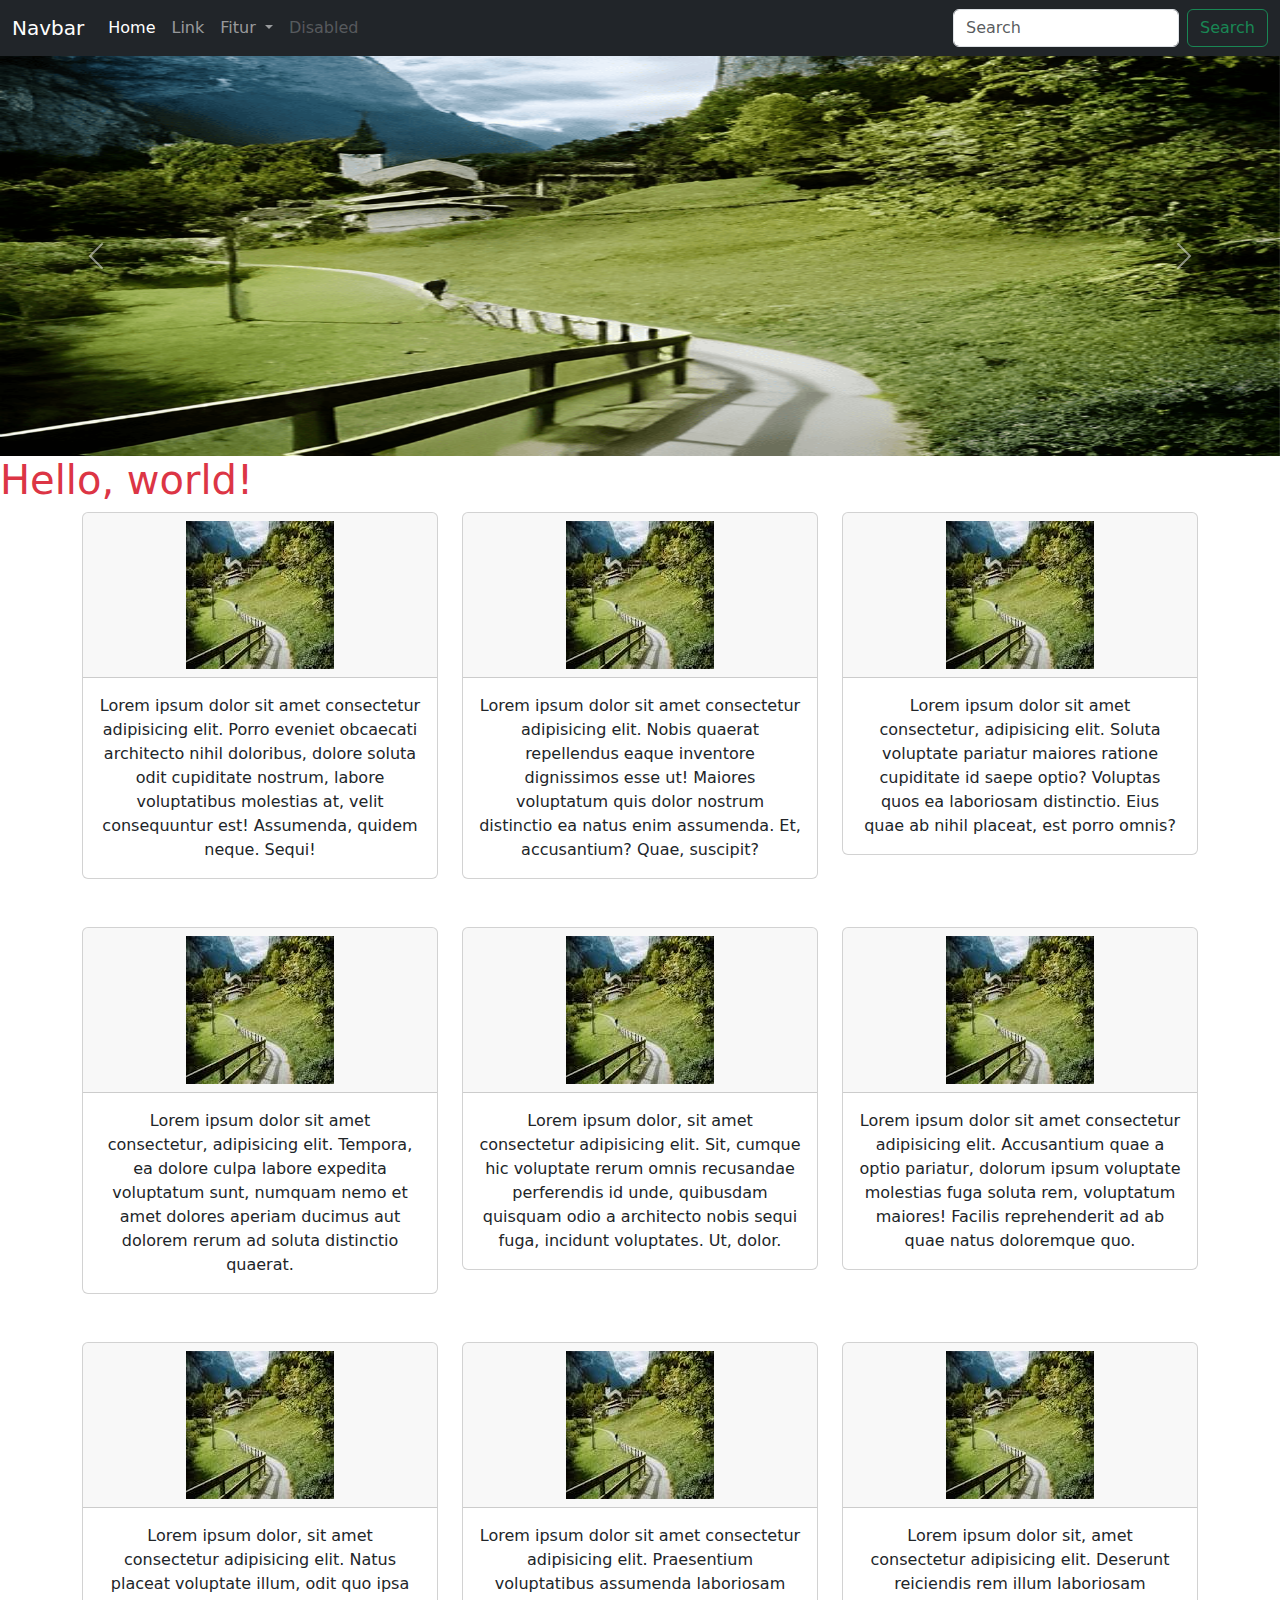
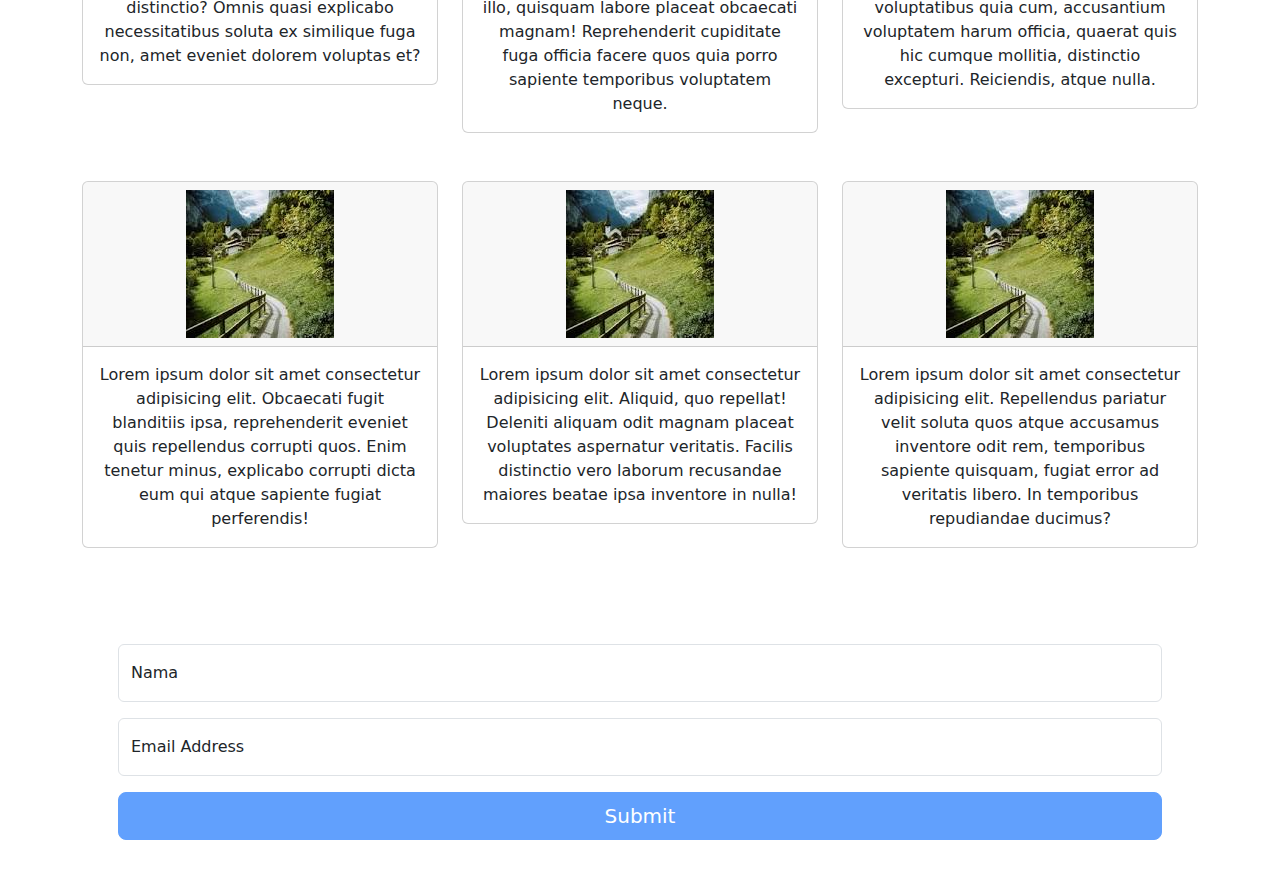
<file: P12/index.html>
<!doctype html>
<html lang="en">
  <head>
    <meta charset="utf-8">
    <meta name="viewport" content="width=device-width, initial-scale=1">
    <title>Bootstrap demo</title>
    <link href="https://cdn.jsdelivr.net/npm/bootstrap@5.3.3/dist/css/bootstrap.min.css" rel="stylesheet" integrity="sha384-QWTKZyjpPEjISv5WaRU9OFeRpok6YctnYmDr5pNlyT2bRjXh0JMhjY6hW+ALEwIH" crossorigin="anonymous">
  </head>
  <body>
    <section>
        <nav class="navbar navbar-expand-lg bg-dark navbar-dark text-light">
            <div class="container-fluid">
              <a class="navbar-brand" href="#">Navbar</a>
              <button class="navbar-toggler" type="button" data-bs-toggle="collapse" data-bs-target="#navbarSupportedContent" aria-controls="navbarSupportedContent" aria-expanded="false" aria-label="Toggle navigation">
                <span class="navbar-toggler-icon"></span>
              </button>
              <div class="collapse navbar-collapse" id="navbarSupportedContent">
                <ul class="navbar-nav me-auto mb-2 mb-lg-0">
                  <li class="nav-item">
                    <a class="nav-link active" aria-current="page" href="#">Home</a>
                  </li>
                  <li class="nav-item">
                    <a class="nav-link" href="#">Link</a>
                  </li>
                  <li class="nav-item dropdown">
                    <a class="nav-link dropdown-toggle" href="#" role="button" data-bs-toggle="dropdown" aria-expanded="false">
                      Fitur
                    </a>
                    <ul class="dropdown-menu">
                      <li><a class="dropdown-item" href="#">Bisa Masak</a></li>
                      <li><a class="dropdown-item" href="#">Nisa</a></li>
                      <li><a class="dropdown-item" href="#">STT-NF</a></li>
                      <li><hr class="dropdown-divider"></li>
                      <li><a class="dropdown-item" href="#">Something else here</a></li>
                    </ul>
                  </li>
                  <li class="nav-item">
                    <a class="nav-link disabled" aria-disabled="true">Disabled</a>
                  </li>
                </ul>
                <form class="d-flex" role="search">
                  <input class="form-control me-2" type="search" placeholder="Search" aria-label="Search">
                  <button class="btn btn-outline-success" type="submit">Search</button>
                </form>
              </div>
            </div>
          </nav>
          <div id="carouselExample" class="carousel slide">
            <div class="carousel-inner">
              <div class="carousel-item active">
                <img  style="height: 400px;" src="image.png" class="d-block w-100" alt="...">
              </div>
              <div class="carousel-item">
                <img   style="height: 400px;" src="image.png" class="d-block w-100" alt="...">
              </div>
              <div class="carousel-item">
                <img   style="height: 400px;" src="image.png" class="d-block w-100" alt="...">
              </div>
            </div>
            <button class="carousel-control-prev" type="button" data-bs-target="#carouselExample" data-bs-slide="prev">
              <span class="carousel-control-prev-icon" aria-hidden="true"></span>
              <span class="visually-hidden">Previous</span>
            </button>
            <button class="carousel-control-next" type="button" data-bs-target="#carouselExample" data-bs-slide="next">
              <span class="carousel-control-next-icon" aria-hidden="true"></span>
              <span class="visually-hidden">Next</span>
            </button>
          </div>
    </section>
    <h1 class="text-danger">Hello, world!</h1>
    <div class="container text-center">
        <div class="row">
            <div class="col-md-4 mb-5">
                <div class="card">
                    <div class="card-header">
                        <img src="foto alam.jpg" class="img-fluid" alt="">
                    </div>
                    <div class="card-body">Lorem ipsum dolor sit amet consectetur adipisicing elit. Porro eveniet obcaecati architecto nihil doloribus, dolore soluta odit cupiditate nostrum, labore voluptatibus molestias at, velit consequuntur est! Assumenda, quidem neque. Sequi!</div>
                </div>
            </div>
            <div class="col-md-4 mb-5">
                <div class="card">
                    <div class="card-header">
                        <img src="foto alam.jpg" class="img-fluid" alt="">
                    </div>
                    <div class="card-body">Lorem ipsum dolor sit amet consectetur adipisicing elit. Nobis quaerat repellendus eaque inventore dignissimos esse ut! Maiores voluptatum quis dolor nostrum distinctio ea natus enim assumenda. Et, accusantium? Quae, suscipit?</div>
                </div>
            </div>
            <div class="col-md-4 mb-5">
                <div class="card">
                    <div class="card-header">
                        <img src="foto alam.jpg" class="img-fluid" alt="">
                    </div>
                    <div class="card-body">Lorem ipsum dolor sit amet consectetur, adipisicing elit. Soluta voluptate pariatur maiores ratione cupiditate id saepe optio? Voluptas quos ea laboriosam distinctio. Eius quae ab nihil placeat, est porro omnis?</div>
                </div>
            </div>
            <div class="col-md-4 mb-5">
                <div class="card">
                    <div class="card-header">
                        <img src="foto alam.jpg" class="img-fluid" alt="">
                    </div>
                    <div class="card-body">Lorem ipsum dolor sit amet consectetur, adipisicing elit. Tempora, ea dolore culpa labore expedita voluptatum sunt, numquam nemo et amet dolores aperiam ducimus aut dolorem rerum ad soluta distinctio quaerat.</div>
                </div>
            </div>
            <div class="col-md-4 mb-5">
                <div class="card">
                    <div class="card-header">
                        <img src="foto alam.jpg" class="img-fluid" alt="">
                    </div>
                    <div class="card-body">Lorem ipsum dolor, sit amet consectetur adipisicing elit. Sit, cumque hic voluptate rerum omnis recusandae perferendis id unde, quibusdam quisquam odio a architecto nobis sequi fuga, incidunt voluptates. Ut, dolor.</div>
                </div>
            </div>
            <div class="col-md-4 mb-5">
                <div class="card">
                    <div class="card-header">
                        <img src="foto alam.jpg" class="img-fluid" alt="">
                    </div>
                    <div class="card-body ">Lorem ipsum dolor sit amet consectetur adipisicing elit. Accusantium quae a optio pariatur, dolorum ipsum voluptate molestias fuga soluta rem, voluptatum maiores! Facilis reprehenderit ad ab quae natus doloremque quo.</div>
                </div>
            </div>
            <div class="col-md-4 mb-5">
                <div class="card">
                    <div class="card-header">
                        <img src="foto alam.jpg" class="img-fluid" alt="">
                    </div>
                    <div class="card-body">Lorem ipsum dolor, sit amet consectetur adipisicing elit. Natus placeat voluptate illum, odit quo ipsa distinctio? Omnis quasi explicabo necessitatibus soluta ex similique fuga non, amet eveniet dolorem voluptas et?</div>
                </div>
            </div>
            <div class="col-md-4 mb-5">
                <div class="card">
                    <div class="card-header">
                        <img src="foto alam.jpg" class="img-fluid" alt="">
                    </div>
                    <div class="card-body">Lorem ipsum dolor sit amet consectetur adipisicing elit. Praesentium voluptatibus assumenda laboriosam illo, quisquam labore placeat obcaecati magnam! Reprehenderit cupiditate fuga officia facere quos quia porro sapiente temporibus voluptatem neque.</div>
                </div>
            </div>
            <div class="col-md-4 mb-5">
                <div class="card">
                    <div class="card-header">
                        <img src="foto alam.jpg" class="img-fluid" alt="">
                    </div>
                    <div class="card-body">Lorem ipsum dolor sit, amet consectetur adipisicing elit. Deserunt reiciendis rem illum laboriosam voluptatibus quia cum, accusantium voluptatem harum officia, quaerat quis hic cumque mollitia, distinctio excepturi. Reiciendis, atque nulla.</div>
                </div>
            </div>
            <div class="col-md-4 mb-5">
                <div class="card">
                    <div class="card-header">
                        <img src="foto alam.jpg" class="img-fluid" alt="">
                    </div>
                    <div class="card-body">Lorem ipsum dolor sit amet consectetur adipisicing elit. Obcaecati fugit blanditiis ipsa, reprehenderit eveniet quis repellendus corrupti quos. Enim tenetur minus, explicabo corrupti dicta eum qui atque sapiente fugiat perferendis!</div>
                </div>
            </div>
            <div class="col-md-4 mb-5">
                <div class="card">
                    <div class="card-header">
                        <img src="foto alam.jpg" class="img-fluid" alt="">
                    </div>
                    <div class="card-body">Lorem ipsum dolor sit amet consectetur adipisicing elit. Aliquid, quo repellat! Deleniti aliquam odit magnam placeat voluptates aspernatur veritatis. Facilis distinctio vero laborum recusandae maiores beatae ipsa inventore in nulla!</div>
                </div>
            </div>
            <div class="col-md-4 mb-5">
                <div class="card">
                    <div class="card-header">
                        <img src="foto alam.jpg" class="img-fluid" alt="">
                    </div>
                    <div class="card-body">Lorem ipsum dolor sit amet consectetur adipisicing elit. Repellendus pariatur velit soluta quos atque accusamus inventore odit rem, temporibus sapiente quisquam, fugiat error ad veritatis libero. In temporibus repudiandae ducimus?</div>
                </div>
            </div>
            <var></var>
          </div>
        </div>
      </div>
      <div class="container px-5 my-5">
        <form id="contactForm" data-sb-form-api-token="API_TOKEN">
            <div class="form-floating mb-3">
                <input class="form-control" id="nama" type="text" placeholder="Nama" data-sb-validations="required" />
                <label for="nama">Nama</label>
                <div class="invalid-feedback" data-sb-feedback="nama:required">Nama is required.</div>
            </div>
            <div class="form-floating mb-3">
                <input class="form-control" id="emailAddress" type="email" placeholder="Email Address" data-sb-validations="required,email" />
                <label for="emailAddress">Email Address</label>
                <div class="invalid-feedback" data-sb-feedback="emailAddress:required">Email Address is required.</div>
                <div class="invalid-feedback" data-sb-feedback="emailAddress:email">Email Address Email is not valid.</div>
            </div>
            <div class="d-none" id="submitSuccessMessage">
                <div class="text-center mb-3">
                    <div class="fw-bolder">Form submission successful!</div>
                    <p>To activate this form, sign up at</p>
                    <a href="https://startbootstrap.com/solution/contact-forms">https://startbootstrap.com/solution/contact-forms</a>
                </div>
            </div>
            <div class="d-none" id="submitErrorMessage">
                <div class="text-center text-danger mb-3">Error sending message!</div>
            </div>
            <div class="d-grid">
                <button class="btn btn-primary btn-lg disabled" id="submitButton" type="submit">Submit</button>
            </div>
        </form>
    </div>
    <script src="https://cdn.startbootstrap.com/sb-forms-latest.js"></script>
    <script src="https://cdn.jsdelivr.net/npm/bootstrap@5.3.3/dist/js/bootstrap.bundle.min.js" integrity="sha384-YvpcrYf0tY3lHB60NNkmXc5s9fDVZLESaAA55NDzOxhy9GkcIdslK1eN7N6jIeHz" crossorigin="anonymous"></script>
  </body>
</html>
</file>
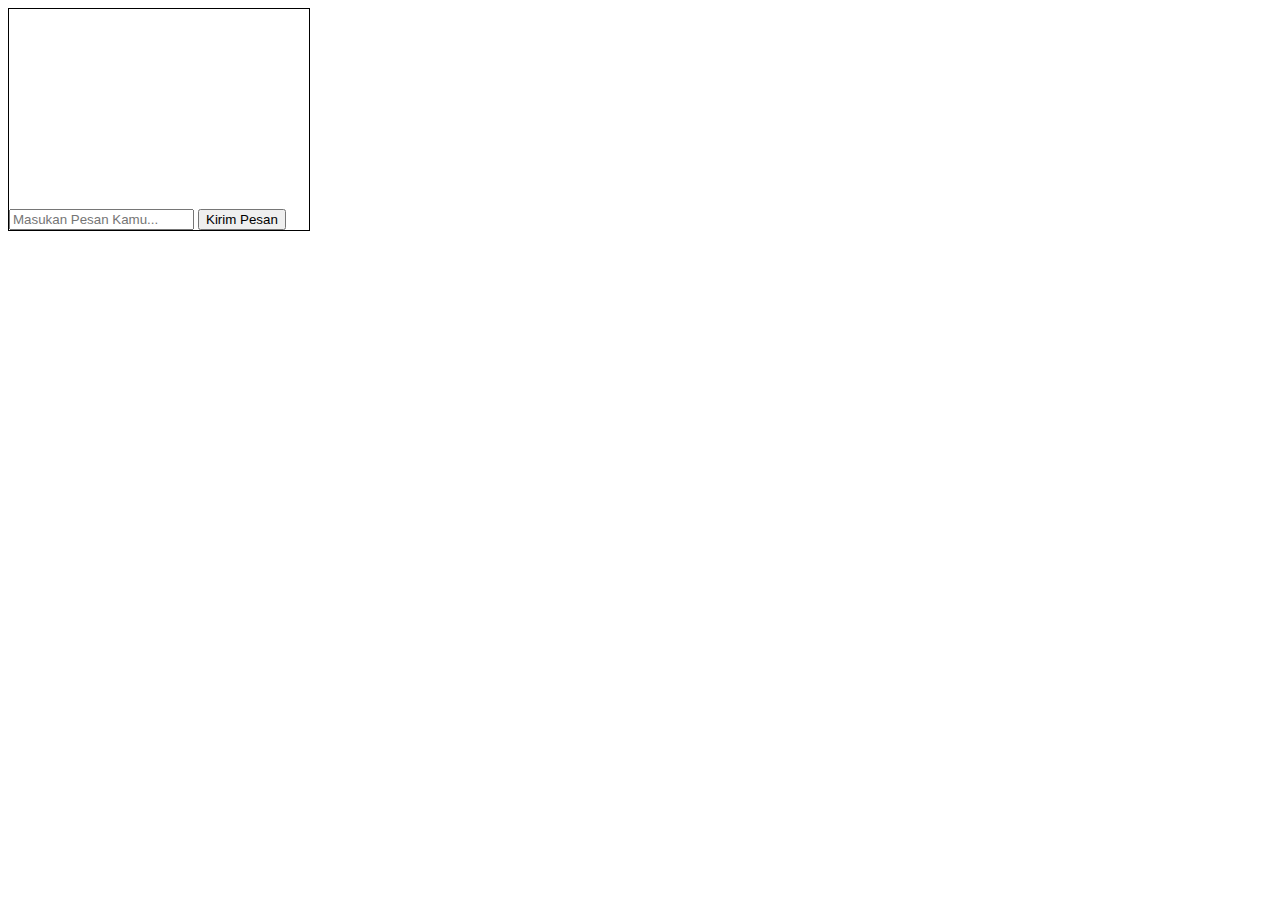
<file: P11/chat.html>
<!DOCTYPE html>
<html lang="en">
<head>
    <meta charset="UTF-8">
    <meta name="viewport" content="width=device-width, initial-scale=1.0">
    <title>Chat App</title>

    <style>
        .container{
            border: 1px solid black;
            width: 300px;
        }
        #messages{
            height: 200px;
        }
        
    </style>

</head>
<body>
    <div class="container">
        <div class="pesan" id="messages"></div>

        <input type="text" id="chat" placeholder="Masukan Pesan Kamu...">
        <button onclick="newchat()">Kirim Pesan</button>
    </div>

    <script>
        function newchat(){
            let messages = document.getElementById('messages')
            let chat = document.getElementById('chat')

            let chatElement = document.createElement('div')
            chatElement.textContent= chat.value
            messages.appendChild(chatElement)
            chat.value = ""
        }
    </script>
</body>
</html>
</file>
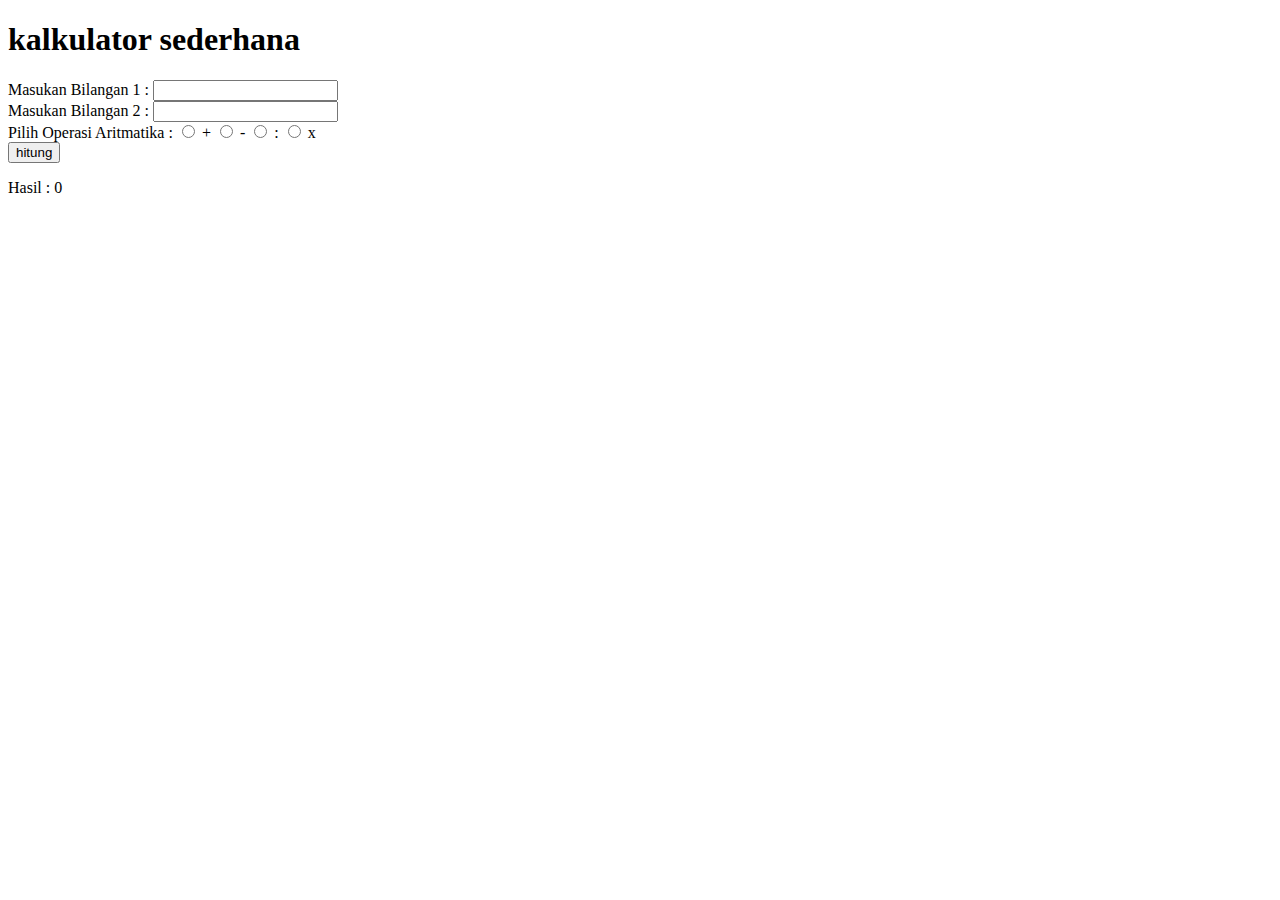
<file: P11/kalkulator.html>
<!DOCTYPE html>
<html lang="en">
<head>
    <meta charset="UTF-8">
    <meta name="viewport" content="width=device-width, initial-scale=1.0">
    <title>kalkulator sederhana</title>
</head>
<body>
    <h1>kalkulator sederhana</h1>

    <label for="bil1">Masukan Bilangan 1 :</label>
    <input type="number" id="bil1">
    <br>
    <label for="bil2">Masukan Bilangan 2 :</label>
    <input type="number" id="bil2">
    <br>
    <label for="">Pilih Operasi Aritmatika :</label>
    <input type="radio" name="operasi" value="tambah"> +
    <input type="radio" name="operasi" value="kurang"> -
    <input type="radio" name="operasi" value="bagi"> :
    <input type="radio" name="operasi" value="kali"> x

    <br>

    <input type="button" value="hitung" onclick="kalkulator()">

    <p>Hasil : <span id="hasil">0</span></p>

    <script>
        function  kalkulator(){
            let bil1 = parseInt(document.getElementById('bil1').
            value);
            let bil2 = parseInt(document.getElementById('bil2').
            value);
            let operasi = document.querySelector('input[name=operasi]:checked').value;
            let hasil = document.querySelector('#hasil')

            switch (operasi){
                case "tambah":
                    hasil.innerHTML = bil1 + bil2;
                    break;
                case "kurang":
                    hasil.innerHTML = bil1 - bil2;
                    break;
                case "bagi":
                    hasil.innerHTML = bil1 / bil2;
                    break;
                case "kali":
                    hasil.innerHTML = bil1 * bil2;
                    break;
            }
        }
    </script>
</body>
</html>
</file>
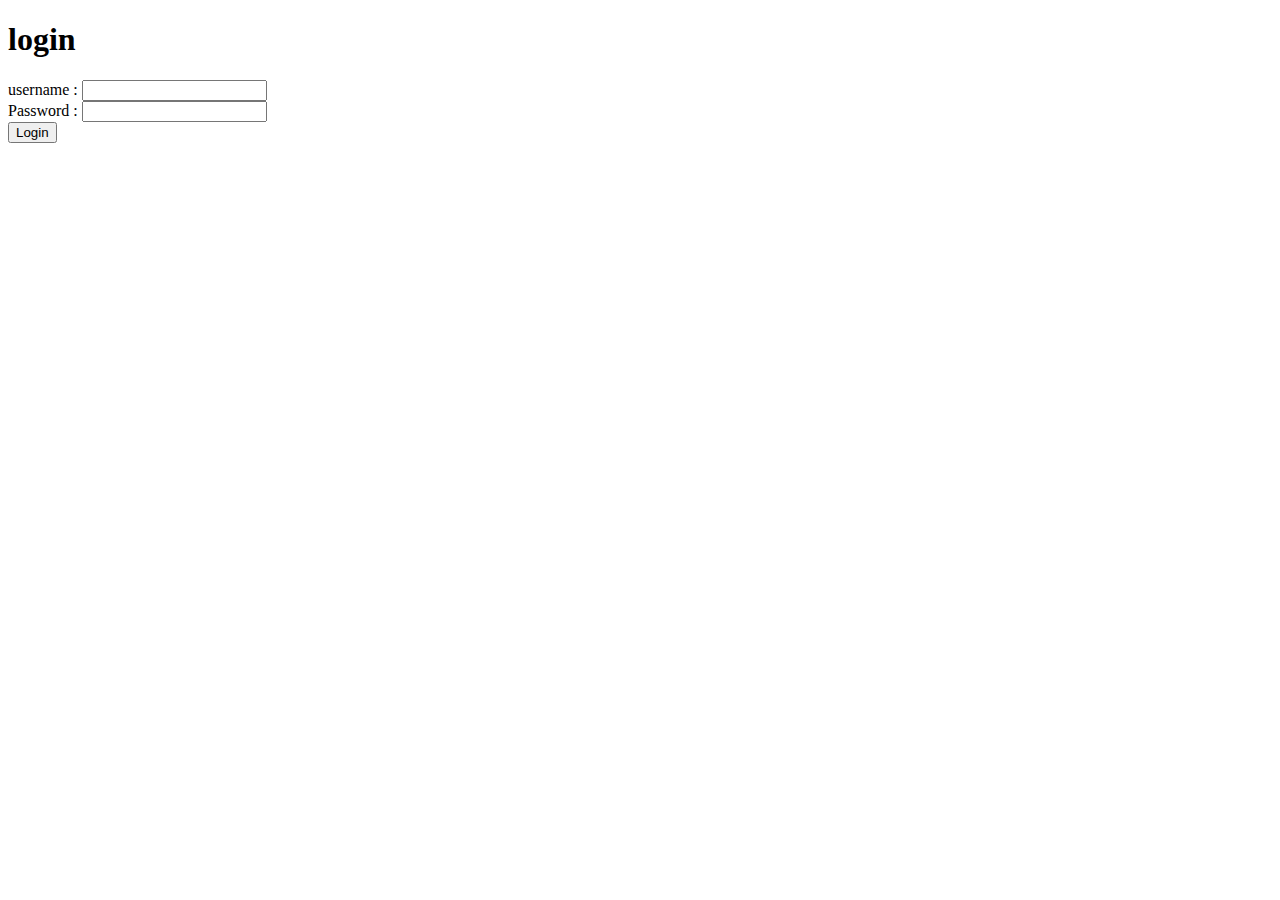
<file: P11/login.html>
<!DOCTYPE html>
<html lang="en">
<head>
    <meta charset="UTF-8">
    <meta name="viewport" content="width=device-width, initial-scale=1.0">
    <title>Belajar js</title>
    <script>
        function otentikasi(){
            const admin ="ahmad2017";
            const passadmin ="integrity";

            let uname = document.getElementById("username").value;
            let pass = document.getElementById("pass").value;

            if(uname == admin && pass == passadmin){
                alert("sukses")
                return true;
            }else{
                alert("Gagal");
                return false;
            }
        }
    </script>
</head>
<body>
    <h1>login</h1>
    <form method="post" action="webined.html">
        username : <input type="text" name="username">
        <br>
        Password : <input type="password" name="pass">
        <br>
        <input type="submit" value="Login" onclick="otentikasi()"> 
    </form>
</body>
</html>
</file>
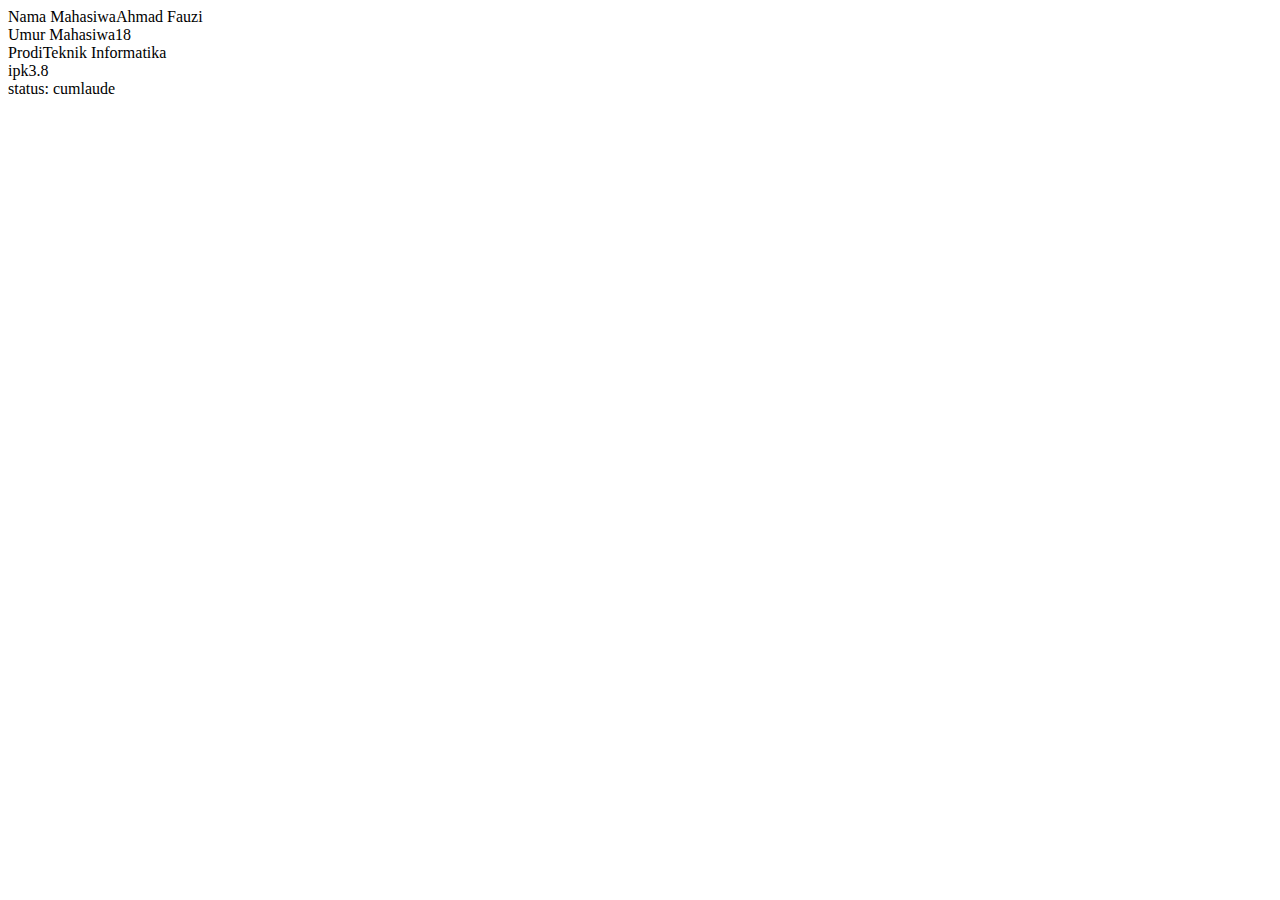
<file: P11/webjs2.html>
<!DOCTYPE html>
<html lang="en">
<head>
    <meta charset="UTF-8">
    <meta name="viewport" content="width=device-width, initial-scale=1.0">
    <title>belajar js</title>
    <script>
    let mhs = {
        nama : "Ahmad Fauzi",
        umur : 18,
        prodi: {
            kode:"TI",
            nama : "Teknik Informatika"
        },
        ipk : 3.8,
        grade : function(){
            if (this.ipk >= 3.5)
                return "cumlaude"
            else
                return "tidak cumlaude"
        }
    }
    function cetak(){
        let area_nf = document.getElementById("nf");
        area_nf.innerHTML = "Nama Mahasiwa" + mhs.nama;
        area_nf.innerHTML = area_nf.innerHTML +"<br>Umur Mahasiwa" + mhs.umur;
        area_nf.innerHTML = area_nf.innerHTML +"<br>Prodi" + mhs.prodi.nama;
        area_nf.innerHTML = area_nf.innerHTML +"<br>ipk" + mhs.ipk + "<br> status: " +mhs.grade()
    }
    </script>
</head>
<body onload="cetak()">
    <div id="nf"></div>
</body>
</html>
</file>
